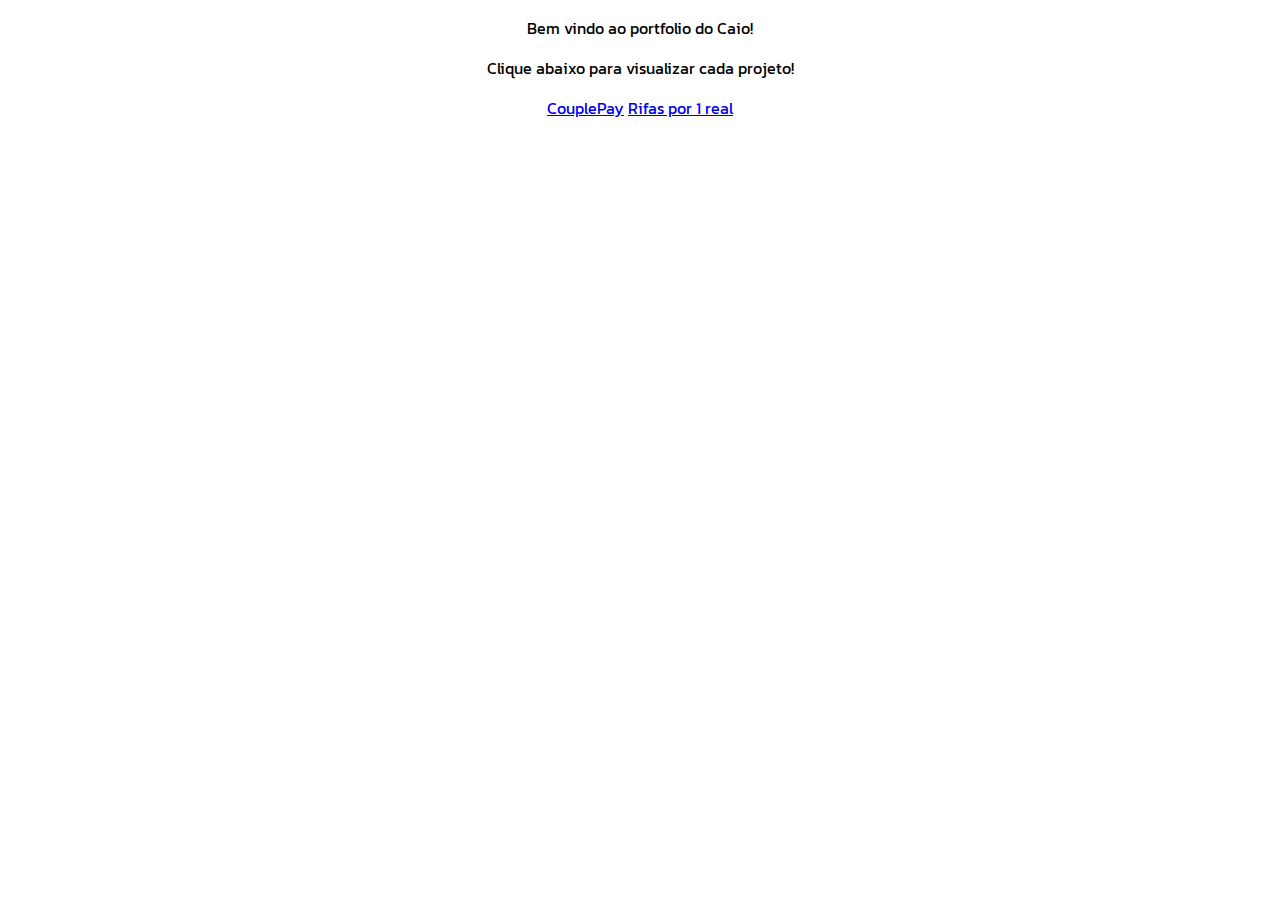
<file: index.html>
<!DOCTYPE html>
<html lang="en">
<head>
    <meta charset="UTF-8">
    <title>Portfolio</title>

    <style type="text/css">
        @import url('https://fonts.googleapis.com/css2?family=Kanit:ital,wght@0,100;0,200;0,300;0,400;0,600;1,300&display=swap');


        body {
            font-family: 'Kanit', sans-serif;
            text-align: center;
        }


    </style>

</head>
<body>
    
    <p>Bem vindo ao portfolio do Caio!</p>

    <p>Clique abaixo para visualizar cada projeto!</p>

    <a href="couplepay/couplepay.html" target=_blank>CouplePay</a>
    <a href="rifas-por-1-real/index.html" target=_blank>Rifas por 1 real</a>

</body>
</html>
</file>
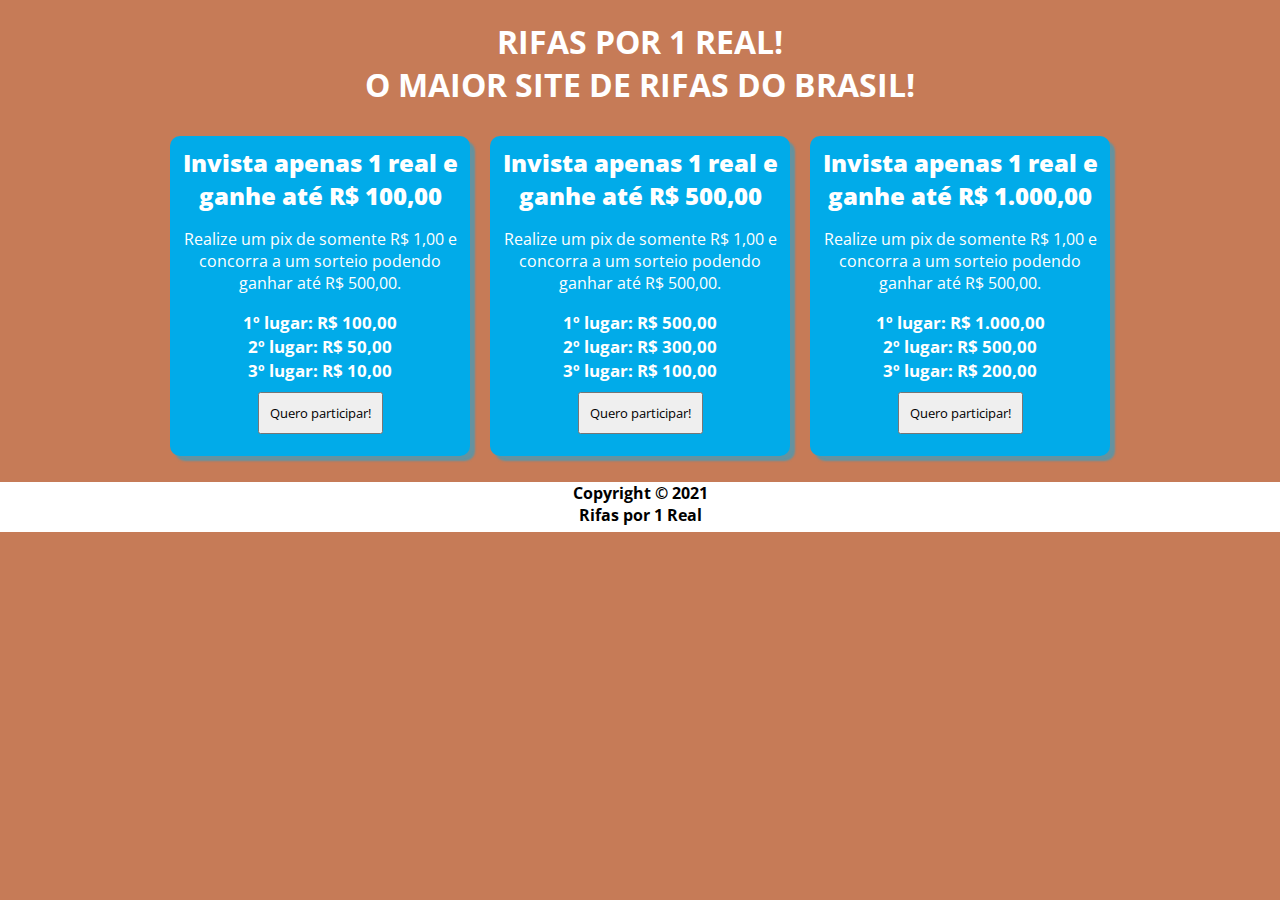
<file: rifas-por-1-real/index.html>
<!DOCTYPE html>
<html>
	<head>
		<meta charset="utf-8">
		<meta id="viewport" name="viewport" content="width=device-width, userscalable=no"/>
		<link rel="stylesheet" type="text/css" href="assets/css/estilo.css">
		
		<title>Rifas por 1 real</title>
	</head>
	<body>

		<h1>RIFAS POR 1 REAL! <br/> O MAIOR SITE DE RIFAS DO BRASIL!</h1>
		<div class="centralizar">
			<div class="rifa">
				<h1>Invista apenas 1 real e ganhe até R$ 100,00</h1>
				<p>Realize um pix de somente R$ 1,00 e concorra a um sorteio podendo ganhar até R$ 500,00.</p>
				<h2>1º lugar: R$ 100,00</h2>
				<h2>2º lugar: R$ 50,00</h2>
				<h2>3º lugar: R$ 10,00</h2>
				<input type="submit" value="Quero participar!">
			</div>

			<div class="rifa">
				<h1>Invista apenas 1 real e ganhe até R$ 500,00</h1>
				<p>Realize um pix de somente R$ 1,00 e concorra a um sorteio podendo ganhar até R$ 500,00.</p>
				<h2>1º lugar: R$ 500,00</h2>
				<h2>2º lugar: R$ 300,00</h2>
				<h2>3º lugar: R$ 100,00</h2>
				<input type="submit" value="Quero participar!">
			</div>

			<div class="rifa">
				<h1>Invista apenas 1 real e ganhe até R$ 1.000,00</h1>
				<p>Realize um pix de somente R$ 1,00 e concorra a um sorteio podendo ganhar até R$ 500,00.</p>
				<h2>1º lugar: R$ 1.000,00</h2>
				<h2>2º lugar: R$ 500,00</h2>
				<h2>3º lugar: R$ 200,00</h2>
				<input type="submit" value="Quero participar!">
			</div>

		</div>

		<footer>
			<p class="centralizar">Copyright &#169; 2021 <br/>
			Rifas por 1 Real</p>
		</footer>

	</body>
</html>
</file>
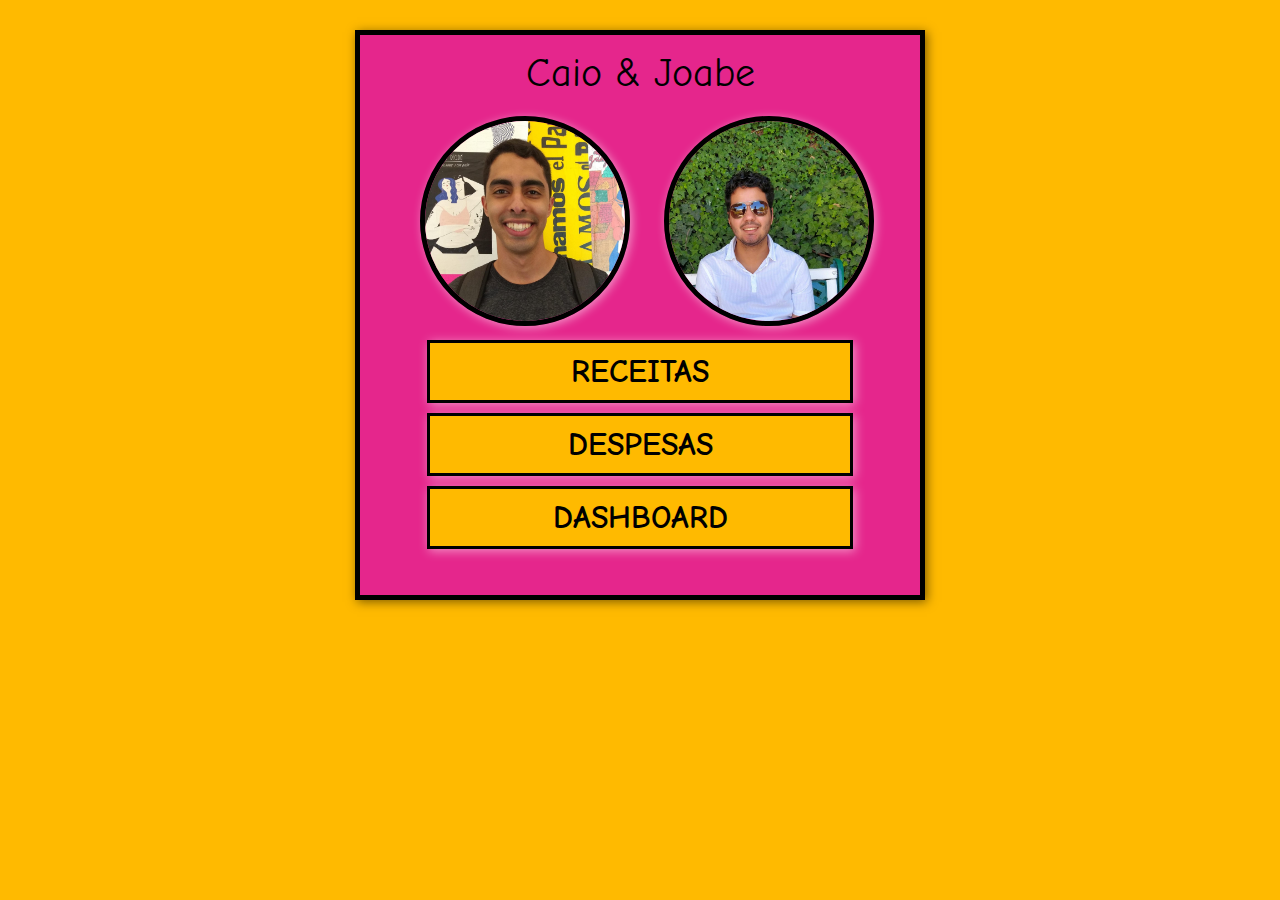
<file: couplepay/couplepay.html>
<!DOCTYPE html>
<html>
<head>
    <title>Caio e Joabe</title>
    <meta charset="UTF-8"/>
    <link rel="stylesheet" type="text/css" href="css/estilo.css">
    
</head>

<body>

<div>
    <p>Caio & Joabe</p>
    <img src="imagens/caio.jpg"/>
    <img src="imagens/joabe.jpg"/>
    
    <h1><a href="receitas.html">Receitas</a></h1>
    <h1><a href="despesas.html">Despesas</a></h1>
    <h1><a href="dashboard.html">Dashboard</a></h1>
</div>

</body>

</html>
</file>
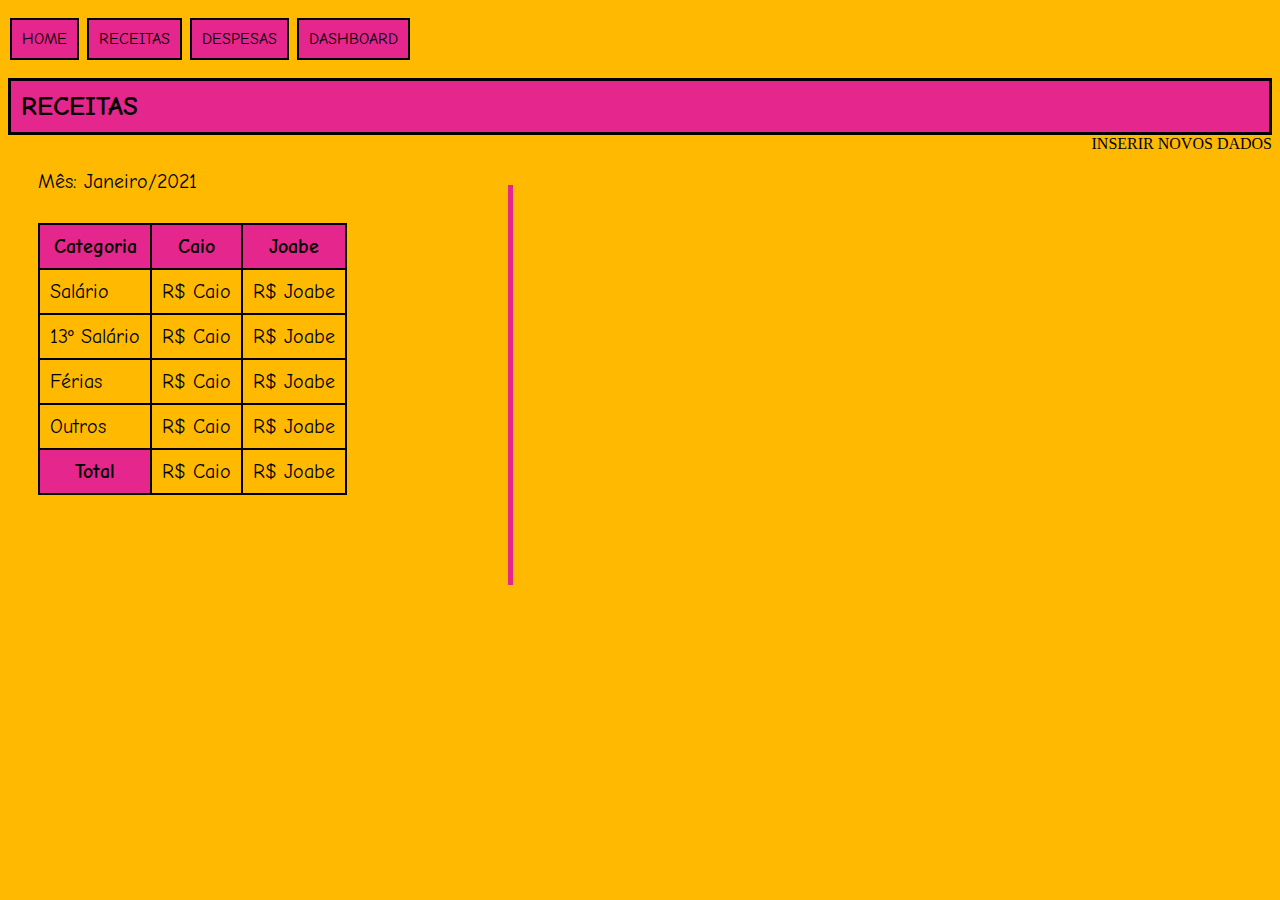
<file: couplepay/receitas.html>
<!DOCTYPE html>
<html>
<head>
    <title>Receitas</title>
    <meta charset="UTF-8"/>
    <link rel="stylesheet" type="text/css" href="css/estilo.css"/>
</head>

<body>

    <nav id="menu">
        <ul type="disc">
            <li><a href="couplepay.html">Home</a></li>
            <li><a href="receitas.html">Receitas</a></li>
            <li><a href="despesas.html">Despesas</a></li>
            <li><a href="dashboard.html">Dashboard</a></li>
        </ul>
    </nav>

    <h2>Receitas</h2>

<section>

    <p>Mês: Janeiro/2021</p>

    <table id="receitas">
    <tr><td class="tabela-titulo">Categoria</td><td class="tabela-titulo">Caio</td><td class="tabela-titulo">Joabe</td></tr>
    <tr><td class="categoria">Salário</td><td>R$ Caio</td><td>R$ Joabe</td></tr>
    <tr><td class="categoria">13º Salário</td><td>R$ Caio</td><td>R$ Joabe</td></tr>
    <tr><td class="categoria">Férias</td><td>R$ Caio</td><td>R$ Joabe</td></tr>
    <tr><td class="categoria">Outros</td><td>R$ Caio</td><td>R$ Joabe</td></tr>
    <tr><td class="tabela-titulo">Total</td><td>R$ Caio</td><td>R$ Joabe</td></tr>
    </table>
    
</section>

<aside>
    INSERIR NOVOS DADOS
</aside>


</body>

</html>
</file>
<file: rifas-por-1-real/assets/css/estilo.css>
@import url('https://fonts.googleapis.com/css2?family=Open+Sans:wght@300;400;600;700;800&display=swap');

body {
	margin:0;
	padding: 0;
	background-color: #C67B57;
}

h1 {
	font-family: 'Open Sans', sans-serif;
	text-align: center;
	padding: 10px;
	margin: 10px;
	color: #ffffff;
}

div {
	text-align: center;
}

.rifa {
	font-family: 'Open Sans', sans-serif;
	text-align: center;
	width: 280px;
	height: 300px;
	padding: 10px;
	margin: 10px;
	box-shadow: 5px 5px 2px rgba(1,171,233,0.5);
	background: #01ABE9;
	color: #ffffff;
	float: left;
	border-radius: 10px;
}

.rifa h1 {
	font-family: 'Open Sans', sans-serif;
	font-size: 18pt;
	font-weight: 800;	
	padding:0;
	margin: 0px;
}

.rifa h2 {
	font-family: 'Open Sans', sans-serif;
	font-size: 13pt;
	font-weight: 700;	
	padding:0;
	margin: 0px;

}

.rifa input {
	font-family: 'Open Sans', sans-serif;
	text-align: center;
	padding: 10px;
	margin-top: 10px;
}

.centralizar {
	align-items: center;
	display: flex;
	flex-direction: row;
	flex-wrap: wrap;
	justify-content: center;
}

footer {
	margin-top: 15px;
	background-color: #ffffff;
	margin: 0;
	width: 100%;
	height: 50px;
	text-align: center;
	font-family: 'Open Sans', sans-serif;
	font-weight: bold;
}

@media only screen and (max-width: 500px) {

}
</file>
<file: couplepay/css/estilo.css>
@charset "UTF-8";
@import url('https://fonts.googleapis.com/css2?family=Comic+Neue:ital,wght@0,300;0,400;0,700;1,300;1,400;1,700&display=swap');

body {
    background-color: #FFBA00;
}

div {
    width: 500px;
    height: 500px;
    background-color: #E5268C;
    padding: 30px;
    border: 5px solid #000000;
    box-shadow: 2px 2px 10px rgba(0,0,0,.5);
    margin: 30px auto 0px auto;
}

img {
    width: 200px;
    height: 200px;
    border: 5px solid #000000;
    border-radius: 50%;
    margin: -20px auto 0px 30px;
    box-shadow: 2px 2px 10px rgba(255, 255, 255, 0.5);
}

p {
    font-family: 'Comic Neue', cursive;
    text-align: center;
    font-size: 30pt;
    margin-top: -15px;
}

h1 {
    font-family: 'Comic Neue', cursive;
    text-transform: uppercase;
    text-align: center;
    margin: 10px auto 0px auto;
    display:block;
    border: 3px solid #000000;
    background-color: #FFBA00;
    padding: 10px;
    box-shadow: 2px 2px 10px rgba(255, 255, 255, 0.5);
    width: 400px;
}

h2 {
    font-family: 'Comic Neue', cursive;
    font-size: 20pt;
    border: 3px solid #000000;
    background-color: #E5268C;
    text-transform: uppercase;
    text-align: left;
    margin: 10px auto 0px auto;
    padding: 10px;
}

a {
    text-decoration: none;
    color: #000000;
}

a:hover {
    color: #606060;
}

section {
    margin: 50px 50px auto auto;
    width: 500px;
    height: 400px;
    display: block;
    float: left;
    border-right: 5px solid #E5268C;
}

section p {
    font-family: 'Comic Neue', cursive;
    text-align: justify;
    font-size: 15pt;
    margin-left: 30px;
}

aside {
    display: block;
    float: right;
}

/* Modificações do menu */

nav {
    margin: 10px auto 0px -40px;
}

ul {
    
    display: block;
    list-style: none;
	text-transform: uppercase;
}

li {
    font-family: 'Comic Neue', cursive;
    display: inline-block;
    background-color: #E5268C;
	padding: 10px;
	margin: 2px;
    transition: background-color 1s;
    border: 2px solid #000000;
}

li:hover {
    background-color: darkcyan;
}

nav#menu a:hover {
    font-weight: 700;
    color: #ffffff;
}

/* Modificações da tabela de Receitas*/

table {
    margin: 30px auto auto  30px;
    font-family: 'Comic Neue', cursive;
    font-size: 15pt;
    font-weight: 500;
    border: 1px solid #000000;
    border-spacing: 0px;
}

table td {
    border: 1px solid #000000;
    padding: 10px;
}

table td.tabela-titulo{
    text-align: center;
    font-family: 'Comic Neue', cursive;
    background-color: #E5268C;
    font-weight: 700;
}
</file>
